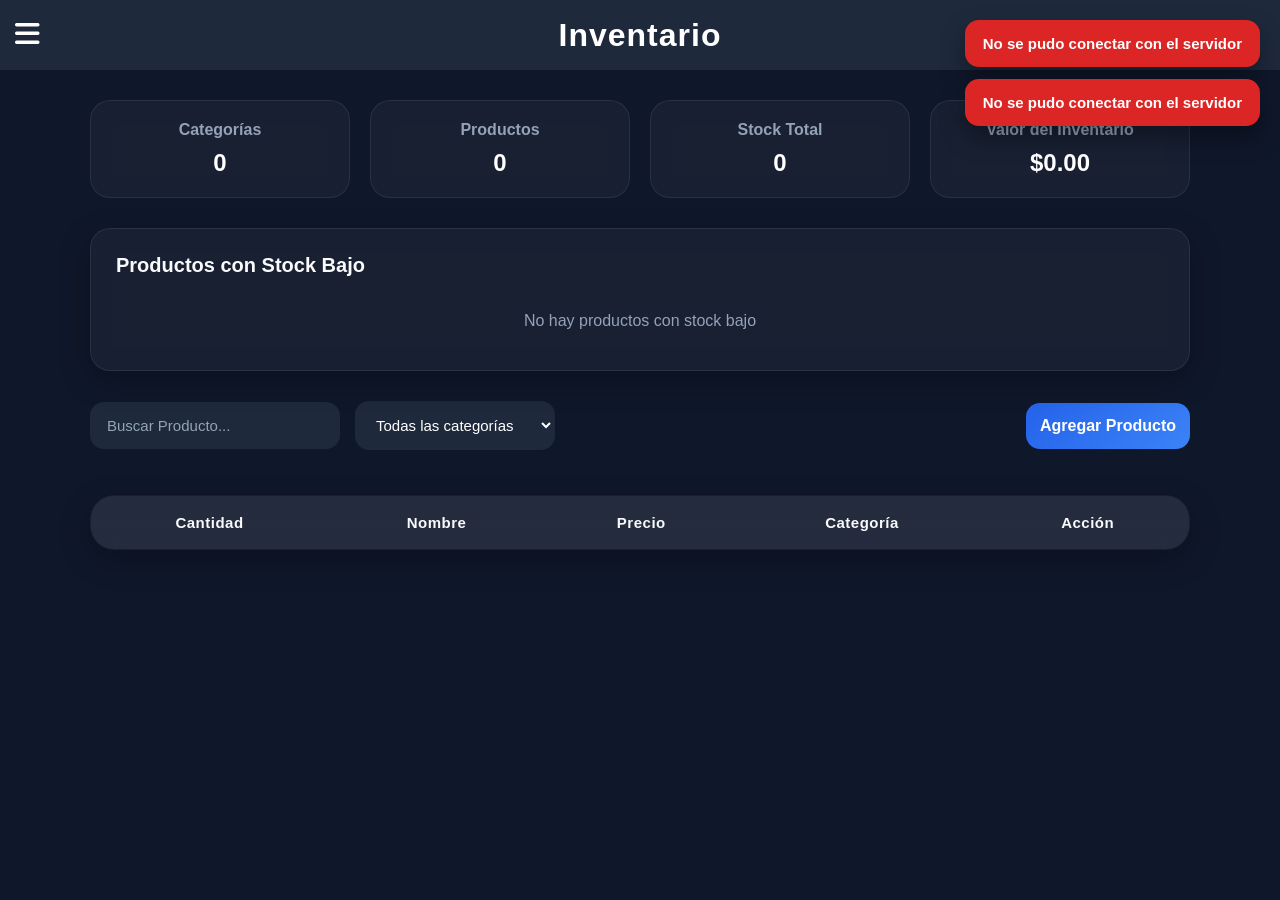
<file: inventario/src/main/resources/static/index.html>
<!DOCTYPE html>
<html lang="es">
<head>
    <meta charset="UTF-8">
    <meta name="viewport" content="width=device-width, initial-scale=1.0">
    <title>Inventario</title>
    <link rel="stylesheet" href="styles.css">
    <link rel="stylesheet"
    href="https://cdnjs.cloudflare.com/ajax/libs/font-awesome/6.5.2/css/all.min.css">
</head>
<body>
<header>
    <button id="btnMenu">
        <i class="fa-solid fa-bars"></i>
    </button>
    <h1>Inventario</h1>
</header>
<div class="contenedor">
    <aside class="sidebar">
        <button class="btn"><a href="index.html">Productos</a></button>
        <button class="btn" ><a href="categorias.html">Categorías</a></button>
    </aside>
    <main class="contenido">

        <div class="modal" id ="agregarProducto">
            <form id="productoForm">
            <span class="cerrar" onclick="cerrarModal('agregarProducto')">&times;</span>
            <h2>Datos Del Producto</h2>

            <input type="text" id="nombre" placeholder="Nombre" required>
            <input type="number" id="precio" placeholder="Precio" step="0.01" required>
            <input type="number" id="cantidad" placeholder="Cantidad" required>
            <select id="categoria" required>
                <option value="">Selecciona categoria</option>
            </select>

            <button type="submit" class="btn">Agregar</button>

            </form>
        </div>
        <section class="dashboard">
            <div class ="card-dashboard">
                <h3>Categorías</h3>
                <p id="totalCategorias">0</p>
            </div>
            <div class ="card-dashboard">
                <h3>Productos</h3>
                <p id="totalProductos">0</p>
            </div>
            <div class ="card-dashboard">
                <h3>Stock Total</h3>
                <p id="stockTotal">$0.00</p>
            </div>
            <div class ="card-dashboard">
                <h3>Valor del Inventario</h3>
                <p id="valorInventario">$0.00</p>
            </div>
        </section>
        <section class="stock-bajo-container">
            <h2>Productos con Stock Bajo</h2>
            <div id="listaStockBajo">
                
            </div>
        </section>
        
        <div class="tabla-container">
            <div class="toolbar">
                <div class="acciones">
                    <input type="text" id="buscarProducto" placeholder="Buscar Producto...">
                    <select id="filtroCategoria">
                        <option value="">Todas las categorías</option>
                    </select>
                </div>
                <button class="btn" id = "btnAgregarProducto">Agregar Producto</button>
            </div>
            <table>

            <thead>
            <tr>
                <th>Cantidad</th>
                <th>Nombre</th>
                <th>Precio</th>
                <th>Categoría</th>
                <th>Acción</th>
            </tr>
            </thead>

            <tbody id="tablaProductos"></tbody>

        </table>
        </div>
        <div id="modalEditar" class="modal">
            <div class="modal-content">
                <span class="cerrar" onclick="cerrarModal('modalEditar')">&times;</span>
                <h2>Editar Producto</h2>
                <input type="text" id="editarNombre">
                <input type="number" id="editarPrecio">
                <input type="number" id="editarCantidad">
                <select id="editarCategoria"></select>
                <button onclick="guardarEdicion()">Guardar</button>
            </div>
        </div>
    </main>
</div>
<div id="toastContainer"></div>
<script  src="utils.js"></script>
<script  src="app.js"></script>
</body>
</html>
</file>
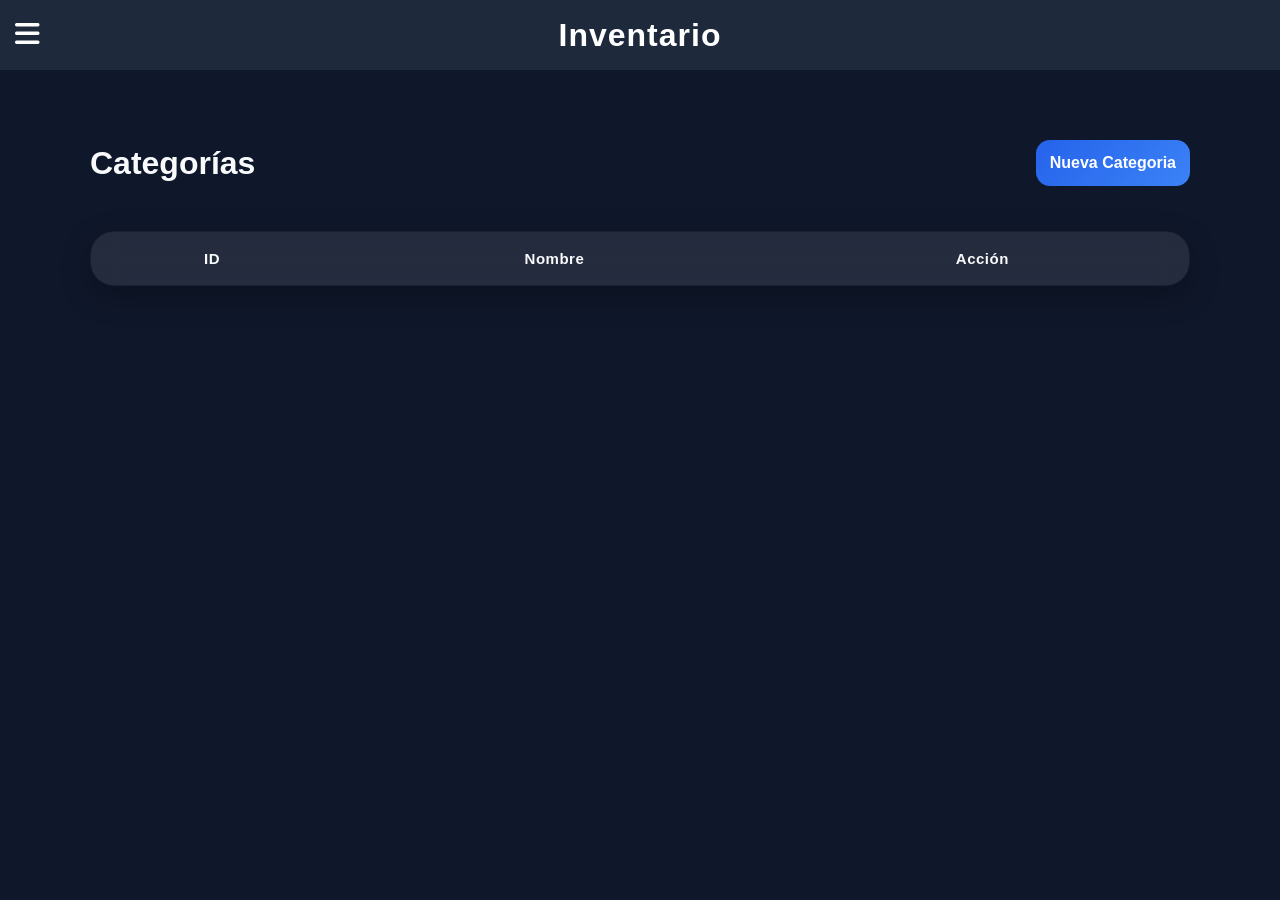
<file: inventario/src/main/resources/static/categorias.html>
<!DOCTYPE html>
<html lang="es">
<head>
    <meta charset="UTF-8">
    <meta name="viewport" content="width=device-width, initial-scale=1.0">
    <title>Categorías</title>

    <link rel="stylesheet" href="categorias.css">
    <link rel="stylesheet"
    href="https://cdnjs.cloudflare.com/ajax/libs/font-awesome/6.5.2/css/all.min.css">
</head>
<body>
<header>
    <button id="btnMenu">
        <i class="fa-solid fa-bars"></i>
    </button>
    <h1>Inventario</h1>
</header>

<div class="contenedor">
    <aside class="sidebar">
        <button class="btn"><a href="index.html">Productos</a></button>
        <button class="btn" ><a href="categorias.html">Categorías</a></button>
    </aside>
    <div class="contenido">
        <main>
            <div class="modal" id="nuevaCategoria">
                <div class="modal-content">
                    <span class="cerrar" onclick="cerrarModal('nuevaCategoria')">&times;</span>
                    <form id="categoriaForm">
                        <h2>Nueva Categoria</h2>
                        <input
                                type="text"
                                id="nombreCategoria"
                                placeholder="Nombre de la categoría">
                        <button type="submit" class="btn">
                            Guardar
                        </button>
                    </form>
                </div>
            </div>
            <div class="tabla-container">
                <div class="toolbar">
                <h2>Categorías</h2>
                <button class="btn" id="btnNuevaCategoria">Nueva Categoria</button>
                </div>
                <table>
                    <thead>
                    <tr>
                        <th>ID</th>
                        <th>Nombre</th>
                        <th>Acción</th>
                    </tr>
                    </thead>

                    <tbody id="tablaCategorias"></tbody>
                </table>
            </div>
        </main>
    </div>
</div>

<div class="modal" id="modalCategoria">
    <div class="modal-content">
        <span class="cerrar" onclick="cerrarModal('modalCategoria')">&times;</span>
        <h2>Editar Categoría</h2>
        <input
                type="text"
                id="editarNombreCategoria"
                placeholder="Nombre">
        <button
                onclick="guardarEdicionCategoria()">
            Guardar
        </button>
    </div>
</div>
<div id="toastContainer"></div>
<script defer src="utils.js"></script>
<script defer src="categorias.js"></script>
</body>
</html>
</file>
<file: inventario/src/main/resources/static/styles.css>
*{
    margin: 0;
    padding: 0;
    box-sizing: border-box;
}

body{
    font-family: 'Segoe UI', sans-serif;
    background: #0f172a;
    color: #f8fafc;
    min-height: 100vh;
}
header{
    background-color: #1e293b;
    height: 70px;

    display: flex;
    align-items: center;
    position: relative;
}
header h1{
    position: absolute;
    left: 50%;
    transform: translateX(-50%);
    margin: 0;
    font-size: 2rem;
}

#btnMenu{
    margin-left: 15px;
    font-size: 28px;
    background: none;
    border: none;
    color: white;
    font-size: 28px;
    cursor: pointer;
}

#btnMenu:hover{
    color: #6c99e2;
}

.contenedor{
    display: flex;
    min-height: calc(100vh - 70px);
}
.sidebar{
    width: 0;
    padding: 0;
    overflow: hidden;
    transition: .3s;
}
.sidebar.abierto{
    width: 220px;
    background: #1e293b;
    padding: 20px; 

    display: flex;
    flex-direction: column;
    gap: 15px;
}
.sidebar a{
    color: white;
    text-decoration: none;
}
.contenido{
    flex: 1;
    padding: 30px;
    min-width: 0;
}
.dashboard{
    width: 100%;
    max-width: 1100px;
    margin: 0 auto 30px;

    display: grid;
    grid-template-columns: repeat(4, 1fr);
    gap: 20px;
}
.card-dashboard{
    background: rgba(255,255,255,0.04);
    backdrop-filter: blur(12px);

    border: 1px solid rgba(255,255,255, 0.08);
    border-radius: 20px;

    padding: 20px;
    box-shadow: 0 10px 30px rgba(0. 0, 0, 0.25);
    text-align: center; 
}

.card-dashboard h3{
    margin-bottom: 10px;
    font-size: 16px;
    color: #94a3b8;
}

.card-dashboard p{
    font-size: 24px;
    font-weight: 700;
    color:#ffffff;
}
main{
    padding: 40px 10px;
}
h1{
    font-size: 2rem;
    margin: 0;
    font-weight: 700;
    color: #ffffff;
    letter-spacing: 1px;
    text-align: center;
}

form{
    width: 100%;
    max-width: 420px;
    margin: auto;
    background: rgba(255,255,255,0.04);
    backdrop-filter: blur(12px);
    padding: 30px;
    border-radius: 24px;
    border: 1px solid rgba(255,255,255,0.08);
    box-shadow: 0 10px 30px rgba(0,0,0,0.25);

    display: flex;
    flex-direction: column;
    gap: 16px;
}

input[type="number"]::-webkit-inner-spin-button,
input[type="number"]::-webkit-outer-spin-button{
    -webkit-appearance: none;
    margin: 0;
}
input[type="number"]{
    appearance: textfield;
}
input,
select{
    width: 100%;
    padding: 14px 16px;
    border-radius: 14px;
    border: 1px solid transparent;
    background: #1e293b;
    color: white;
    font-size: 15px;
    transition: 0.25s ease;
    outline: none;
}

input::placeholder{
    color: #94a3b8;
}

input:focus,
select:focus{
    border-color: #3b82f6;
    box-shadow: 0 0 0 4px rgba(59,130,246,0.15);
}

.btn{
    border: none;
    padding: 14px;
    border-radius: 14px;
    background: linear-gradient(135deg,#2563eb,#3b82f6);
    color: white;
    font-size: 16px;
    font-weight: 600;
    cursor: pointer;
    transition: 0.25s ease;
    margin-top: 5px;
}

.btn:hover{
    transform: translateY(-2px);
    box-shadow: 0 10px 20px rgba(37,99,235,0.35);
}

.btn:active{
    transform: scale(0.98);
}

.toolbar{
    width: 100%;
    max-width: 1100px;
    margin: 0 auto 20px;

    display: flex;
    justify-content: space-between;
    align-items: center;
    gap: 15px;
}
#buscarProducto{
    width: 250px;
}
.toolbar h2{
    font-size: 2rem;
    font-weight: 700;
}
.tabla-container{
    width: 100%;
    max-width: 1100px;
    margin: 0 auto;
}
#btnAgregarProducto{
    margin: 0;
}
#filtroCategoria{
    width: 200px;
}
.acciones{
    display: flex;
    align-items: center;
    gap: 15px;
}

table{
    width: 100%;
    max-width: 1100px;
    margin: 45px auto 0;
    border-collapse: collapse;
    overflow: hidden;
    border-radius: 24px;
    background: rgba(255,255,255,0.04);
    backdrop-filter: blur(12px);
    border: 1px solid rgba(255,255,255,0.08);
    box-shadow: 0 10px 30px rgba(0,0,0,0.25);
}

thead{
    background: rgba(255,255,255,0.06);
}

th{
    padding: 18px;
    color: #f8fafc;
    font-size: 15px;
    font-weight: 600;
    letter-spacing: .5px;
}

td{
    padding: 18px;
    color: #e2e8f0;
    border-top: 1px solid rgba(255,255,255,0.06);
}
th,td{
    border-top: 1px solid rgba(255,255,255,0.06);
    text-align: center;
    vertical-align: middle;
}

tbody tr{
    transition: 0.2s ease;
}

tbody tr:hover{
    background: rgba(59,130,246,0.08);
}

td button{
    border: none;
    padding: 9px 14px;
    border-radius: 10px;
    cursor: pointer;
    font-size: 14px;
    font-weight: 500;
    transition: 0.2s ease;
    margin: 4px 2px;
}

td button:first-child{
    background: #2563eb;
    color: white;
}

td button:first-child:hover{
    background: #1d4ed8;
}

td button:last-child{
    background: #ef4444;
    color: white;
}

td button:last-child:hover{
    background: #dc2626;
}

@media(max-width: 768px){

    body{
        padding: 0;
    }

    header{
        width: 100%;
    }

    header h1{
        font-size: 1.5rem;
    }

    .sidebar.abierto{
        position: fixed;
        top: 70px;
        left: 0;
        bottom: 0;
        z-index: 900;
        width: 220px;
    }

    .contenido{
        padding: 15px;
    }

    .dashboard{
        grid-template-columns: repeat(2, 1fr);
        gap: 12px;
    }

    .card-dashboard{
        padding: 15px;
    }

    .card-dashboard p{
        font-size: 20px;
    }

    .toolbar{
        flex-direction: column;
        align-items: stretch;
        gap: 10px;
    }

    .toolbar h2{
        font-size: 1.5rem;
        text-align: center;
    }

    .acciones{
        flex-direction: column;
        gap: 10px;
    }

    #buscarProducto,
    #filtroCategoria{
        width: 100%;
    }

    #btnAgregarProducto{
        width: 100%;
    }

    .tabla-container{
        overflow-x: visible;
    }

    table{
        font-size: 13px;
        min-width: 0;
        table-layout: fixed;
        width: 100%;
        word-break: break-word;
    }

    th,
    td{
        padding: 10px 6px;
        font-size: 12px;
    }

    td button{
        padding: 6px 8px;
        font-size: 11px;
        margin: 2px 1px;
        display: inline-block;
        white-space: nowrap;
    }

    .stock-bajo-container{
        padding: 15px;
    }

    .producto-stock-bajo{
        flex-direction: row;
        align-items: center;
        gap: 10px;
    }

    .modal-content{
        width: 95%;
        padding: 20px;
    }

    #toastContainer{
        left: 10px;
        right: 10px;
    }

    .toast{
        min-width: auto;
        width: 100%;
    }
}

@media(max-width: 480px){

    header h1{
        font-size: 1.2rem;
    }

    .dashboard{
        grid-template-columns: 1fr;
    }

    .toolbar h2{
        font-size: 1.3rem;
    }

    .card-dashboard h3{
        font-size: 14px;
    }

    .card-dashboard p{
        font-size: 18px;
    }

    form{
        padding: 20px;
    }

    h1{
        font-size: 1.5rem;
    }
}

.modal{
    display: none;
    position: fixed;
    inset: 0;
    background: rgba(0,0,0,0.65);
    backdrop-filter: blur(4px);

    justify-content: center;
    align-items: center;

    z-index: 999;
}

.modal-content{
    width: 90%;
    max-width: 420px;

    background: #111827;

    border: 1px solid rgba(255,255,255,0.08);

    padding: 30px;

    border-radius: 24px;

    box-shadow: 0 20px 50px rgba(0,0,0,0.45);

    display: flex;
    flex-direction: column;

    gap: 15px;

    animation: aparecer .25s ease;
}

.modal-content h2{
    color: white;
}
.modal-content button{
    border: none;
    padding: 14px;
    border-radius: 14px;
    background: linear-gradient(135deg,#2563eb,#3b82f6);
    color: white;
    font-size: 16px;
    font-weight: 600;
    cursor: pointer;
    transition: 0.25s ease;
    margin-top: 5px;
}
.modal-content button:hover{
    transform: translateY(-2px);
    box-shadow: 0 10px 20px rgba(37,99,235,0.35);
}

.modal-content button:active{
    transform: scale(0.98);
}
.cerrar{
    align-self: flex-end;

    font-size: 28px;

    color: #94a3b8;

    cursor: pointer;

    transition: .2s;
}

.cerrar:hover{
    color: white;
}

@keyframes aparecer{

    from{
        opacity: 0;
        transform: scale(.9);
    }

    to{
        opacity: 1;
        transform: scale(1);
    }

}

#toastContainer {
    position: fixed;
    top: 20px;
    right: 20px;

    display: flex;
    flex-direction: column;
    gap: 12px;

    z-index: 9999;
}

.toast {
    min-width: 280px;

    padding: 15px 18px;

    border-radius: 14px;

    color: white;

    font-size: 15px;
    font-weight: 600;

    box-shadow: 0 12px 25px rgba(0, 0, 0, 0.35);

    animation: aparecerToast 0.3s ease;
}

.toast.success {
    background: #16a34a;
}

.toast.error {
    background: #dc2626;
}

.toast.info {
    background: #2563eb;
}

@keyframes aparecerToast {

    from {
        opacity: 0;
        transform: translateX(100px);
    }

    to {
        opacity: 1;
        transform: translateX(0);
    }

}
.sin-productos {
    text-align: center;
    padding: 30px;
    color: #94a3b8;
    font-size: 16px;
}

.stock-bajo-container {
    width: 100%;
    max-width: 1100px;
    margin: 0 auto 30px;

    background: rgba(255, 255, 255, 0.04);
    backdrop-filter: blur(12px);

    border: 1px solid rgba(255, 255, 255, 0.08);
    border-radius: 20px;

    padding: 25px;

    box-shadow: 0 10px 30px rgba(0, 0, 0, 0.25);
}

.stock-bajo-container h2 {
    margin-bottom: 20px;
    font-size: 20px;
}

.producto-stock-bajo {
    display: flex;
    justify-content: space-between;
    align-items: center;

    padding: 15px 10px;

    border-top: 1px solid rgba(255, 255, 255, 0.06);

    color: #e2e8f0;
}

.producto-stock-bajo strong {
    color: #f8fafc;
}

.sin-stock-bajo {
    color: #94a3b8;
    text-align: center;
    padding: 15px;
}
</file>
<file: inventario/src/main/resources/static/categorias.css>
* {
    margin: 0;
    padding: 0;
    box-sizing: border-box;
}

body {
    font-family: 'Segoe UI', sans-serif;
    background: #0f172a;
    color: #f8fafc;
    min-height: 100vh;
}

header {
    background-color: #1e293b;
    height: 70px;
    display: flex;
    align-items: center;
    position: relative;
}

header h1 {
    position: absolute;
    left: 50%;
    transform: translateX(-50%);
    margin: 0;
    font-size: 2rem;
}

#btnMenu {
    margin-left: 15px;
    font-size: 28px;
    background: none;
    border: none;
    color: white;
    cursor: pointer;
}

#btnMenu:hover {
    color: #6c99e2;
}

.contenedor {
    display: flex;
    min-height: calc(100vh - 70px);
}

.sidebar {
    width: 0;
    padding: 0;
    overflow: hidden;
    transition: .3s;
}

.sidebar.abierto {
    width: 220px;
    background: #1e293b;
    padding: 20px;
    display: flex;
    flex-direction: column;
    gap: 15px;
}

.sidebar a {
    color: white;
    text-decoration: none;
}

.contenido {
    flex: 1;
    padding: 30px;
    min-width: 0;
}

.dashboard {
    width: 100%;
    max-width: 1100px;
    margin: 0 auto 30px;
    display: grid;
    grid-template-columns: repeat(4, 1fr);
    gap: 20px;
}

.card-dashboard {
    background: rgba(255, 255, 255, 0.04);
    backdrop-filter: blur(12px);
    border: 1px solid rgba(255, 255, 255, 0.08);
    border-radius: 20px;
    padding: 20px;
    box-shadow: 0 10px 30px rgba(0, 0, 0, 0.25);
    text-align: center;
}

.card-dashboard h3 {
    margin-bottom: 10px;
    font-size: 16px;
    color: #94a3b8;
}

.card-dashboard p {
    font-size: 24px;
    font-weight: 700;
    color: #ffffff;
}

main {
    padding: 40px 10px;
}

h1 {
    font-size: 2rem;
    margin: 0;
    font-weight: 700;
    color: #ffffff;
    letter-spacing: 1px;
    text-align: center;
}

form {
    width: 100%;
    max-width: 420px;
    margin: auto;
    background: rgba(255, 255, 255, 0.04);
    backdrop-filter: blur(12px);
    padding: 30px;
    border-radius: 24px;
    border: 1px solid rgba(255, 255, 255, 0.08);
    box-shadow: 0 10px 30px rgba(0, 0, 0, 0.25);
    display: flex;
    flex-direction: column;
    gap: 16px;
}

input[type="number"]::-webkit-inner-spin-button,
input[type="number"]::-webkit-outer-spin-button {
    -webkit-appearance: none;
    margin: 0;
}

input[type="number"] {
    appearance: textfield;
}

input, select {
    width: 100%;
    padding: 14px 16px;
    border-radius: 14px;
    border: 1px solid transparent;
    background: #1e293b;
    color: white;
    font-size: 15px;
    transition: 0.25s ease;
    outline: none;
}

input::placeholder {
    color: #94a3b8;
}

input:focus, select:focus {
    border-color: #3b82f6;
    box-shadow: 0 0 0 4px rgba(59, 130, 246, 0.15);
}

.btn {
    border: none;
    padding: 14px;
    border-radius: 14px;
    background: linear-gradient(135deg, #2563eb, #3b82f6);
    color: white;
    font-size: 16px;
    font-weight: 600;
    cursor: pointer;
    transition: 0.25s ease;
    margin-top: 5px;
}

.btn:hover {
    transform: translateY(-2px);
    box-shadow: 0 10px 20px rgba(37, 99, 235, 0.35);
}

.btn:active {
    transform: scale(0.98);
}

.toolbar {
    width: 100%;
    max-width: 1100px;
    margin: 0 auto 20px;
    display: flex;
    justify-content: space-between;
    align-items: center;
    gap: 15px;
}

#buscarProducto {
    width: 250px;
}

.toolbar h2 {
    font-size: 2rem;
    font-weight: 700;
}

.tabla-container {
    width: 100%;
    max-width: 1100px;
    margin: 0 auto;
}

#btnNuevaCategoria {
    margin: 0;
}

#filtroCategoria {
    width: 200px;
}

.acciones {
    display: flex;
    align-items: center;
    gap: 15px;
}

table {
    width: 100%;
    max-width: 1100px;
    margin: 45px auto 0;
    border-collapse: collapse;
    overflow: hidden;
    border-radius: 24px;
    background: rgba(255, 255, 255, 0.04);
    backdrop-filter: blur(12px);
    border: 1px solid rgba(255, 255, 255, 0.08);
    box-shadow: 0 10px 30px rgba(0, 0, 0, 0.25);
}

thead {
    background: rgba(255, 255, 255, 0.06);
}

th {
    padding: 18px;
    color: #f8fafc;
    font-size: 15px;
    font-weight: 600;
    letter-spacing: .5px;
}

td {
    padding: 18px;
    color: #e2e8f0;
    border-top: 1px solid rgba(255, 255, 255, 0.06);
}

th, td {
    border-top: 1px solid rgba(255, 255, 255, 0.06);
    text-align: center;
    vertical-align: middle;
}

tbody tr {
    transition: 0.2s ease;
}

tbody tr:hover {
    background: rgba(59, 130, 246, 0.08);
}

td button {
    border: none;
    padding: 9px 14px;
    border-radius: 10px;
    cursor: pointer;
    font-size: 14px;
    font-weight: 500;
    transition: 0.2s ease;
    margin: 0 4px;
}

td button:first-child {
    background: #2563eb;
    color: white;
}

td button:first-child:hover {
    background: #1d4ed8;
}

td button:last-child {
    background: #ef4444;
    color: white;
}

td button:last-child:hover {
    background: #dc2626;
}

.modal {
    display: none;
    position: fixed;
    inset: 0;
    background: rgba(0, 0, 0, 0.65);
    backdrop-filter: blur(4px);
    justify-content: center;
    align-items: center;
    z-index: 999;
}

.modal-content {
    width: 90%;
    max-width: 420px;
    background: #111827;
    border: 1px solid rgba(255, 255, 255, 0.08);
    padding: 30px;
    border-radius: 24px;
    box-shadow: 0 20px 50px rgba(0, 0, 0, 0.45);
    display: flex;
    flex-direction: column;
    gap: 15px;
    animation: aparecer .25s ease;
}

.modal-content h2 {
    color: white;
}

.modal-content button {
    border: none;
    padding: 14px;
    border-radius: 14px;
    background: linear-gradient(135deg, #2563eb, #3b82f6);
    color: white;
    font-size: 16px;
    font-weight: 600;
    cursor: pointer;
    transition: 0.25s ease;
    margin-top: 5px;
}

.modal-content button:hover {
    transform: translateY(-2px);
    box-shadow: 0 10px 20px rgba(37, 99, 235, 0.35);
}

.modal-content button:active {
    transform: scale(0.98);
}

.cerrar {
    align-self: flex-end;
    font-size: 28px;
    color: #94a3b8;
    cursor: pointer;
    transition: .2s;
}

.cerrar:hover {
    color: white;
}

@keyframes aparecer {
    from { opacity: 0; transform: scale(.9); }
    to { opacity: 1; transform: scale(1); }
}

#toastContainer {
    position: fixed;
    top: 20px;
    right: 20px;
    display: flex;
    flex-direction: column;
    gap: 12px;
    z-index: 9999;
}

.toast {
    min-width: 280px;
    padding: 15px 18px;
    border-radius: 14px;
    color: white;
    font-size: 15px;
    font-weight: 600;
    box-shadow: 0 12px 25px rgba(0, 0, 0, 0.35);
    animation: aparecerToast 0.3s ease;
}

.toast.success { background: #16a34a; }
.toast.error { background: #dc2626; }
.toast.info { background: #2563eb; }

@keyframes aparecerToast {
    from { opacity: 0; transform: translateX(100px); }
    to { opacity: 1; transform: translateX(0); }
}

.sin-productos {
    text-align: center;
    padding: 30px;
    color: #94a3b8;
    font-size: 16px;
}

.stock-bajo-container {
    width: 100%;
    max-width: 1100px;
    margin: 0 auto 30px;
    background: rgba(255, 255, 255, 0.04);
    backdrop-filter: blur(12px);
    border: 1px solid rgba(255, 255, 255, 0.08);
    border-radius: 20px;
    padding: 25px;
    box-shadow: 0 10px 30px rgba(0, 0, 0, 0.25);
}

.stock-bajo-container h2 {
    margin-bottom: 20px;
    font-size: 20px;
}

.producto-stock-bajo {
    display: flex;
    justify-content: space-between;
    align-items: center;
    padding: 15px 10px;
    border-top: 1px solid rgba(255, 255, 255, 0.06);
    color: #e2e8f0;
}

.producto-stock-bajo strong {
    color: #f8fafc;
}

.sin-stock-bajo {
    color: #94a3b8;
    text-align: center;
    padding: 15px;
}

@media (max-width: 768px) {

    body {
        padding: 0;
    }

    header {
        width: 100%;
    }

    header h1 {
        font-size: 1.5rem;
    }

    .sidebar.abierto {
        position: fixed;
        top: 70px;
        left: 0;
        bottom: 0;
        z-index: 900;
        width: 220px;
    }

    .contenido {
        padding: 15px;
    }

    .dashboard {
        grid-template-columns: repeat(2, 1fr);
        gap: 12px;
    }

    .card-dashboard {
        padding: 15px;
    }

    .card-dashboard p {
        font-size: 20px;
    }

    .toolbar {
        flex-direction: column;
        align-items: stretch;
        gap: 10px;
    }

    .toolbar h2 {
        font-size: 1.5rem;
        text-align: center;
    }

    .acciones {
        flex-direction: column;
        gap: 10px;
    }

    #buscarProducto,
    #filtroCategoria {
        width: 100%;
    }

    #btnNuevaCategoria {
        width: 100%;
    }

    .tabla-container {
        overflow-x: visible;
    }

    table {
        font-size: 13px;
        min-width: 0;
        table-layout: fixed;
        width: 100%;
        word-break: break-word;
    }

    th,
    td {
        padding: 10px 6px;
        font-size: 12px;
    }

    td button {
        padding: 6px 8px;
        font-size: 11px;
        margin: 2px 1px;
        display: inline-block;
        white-space: nowrap;
    }

    .stock-bajo-container {
        padding: 15px;
    }

    .producto-stock-bajo {
        flex-direction: row;
        align-items: center;
        gap: 10px;
    }

    /* Modal */
    .modal-content {
        width: 95%;
        padding: 20px;
    }

    #toastContainer {
        left: 10px;
        right: 10px;
    }

    .toast {
        min-width: auto;
        width: 100%;
    }
}
@media (max-width: 480px) {

    header h1 {
        font-size: 1.2rem;
    }

    .dashboard {
        grid-template-columns: 1fr;
    }

    .toolbar h2 {
        font-size: 1.3rem;
    }

    .card-dashboard h3 {
        font-size: 14px;
    }

    .card-dashboard p {
        font-size: 18px;
    }

    form {
        padding: 20px;
    }

    h1 {
        font-size: 1.5rem;
    }
}
</file>
